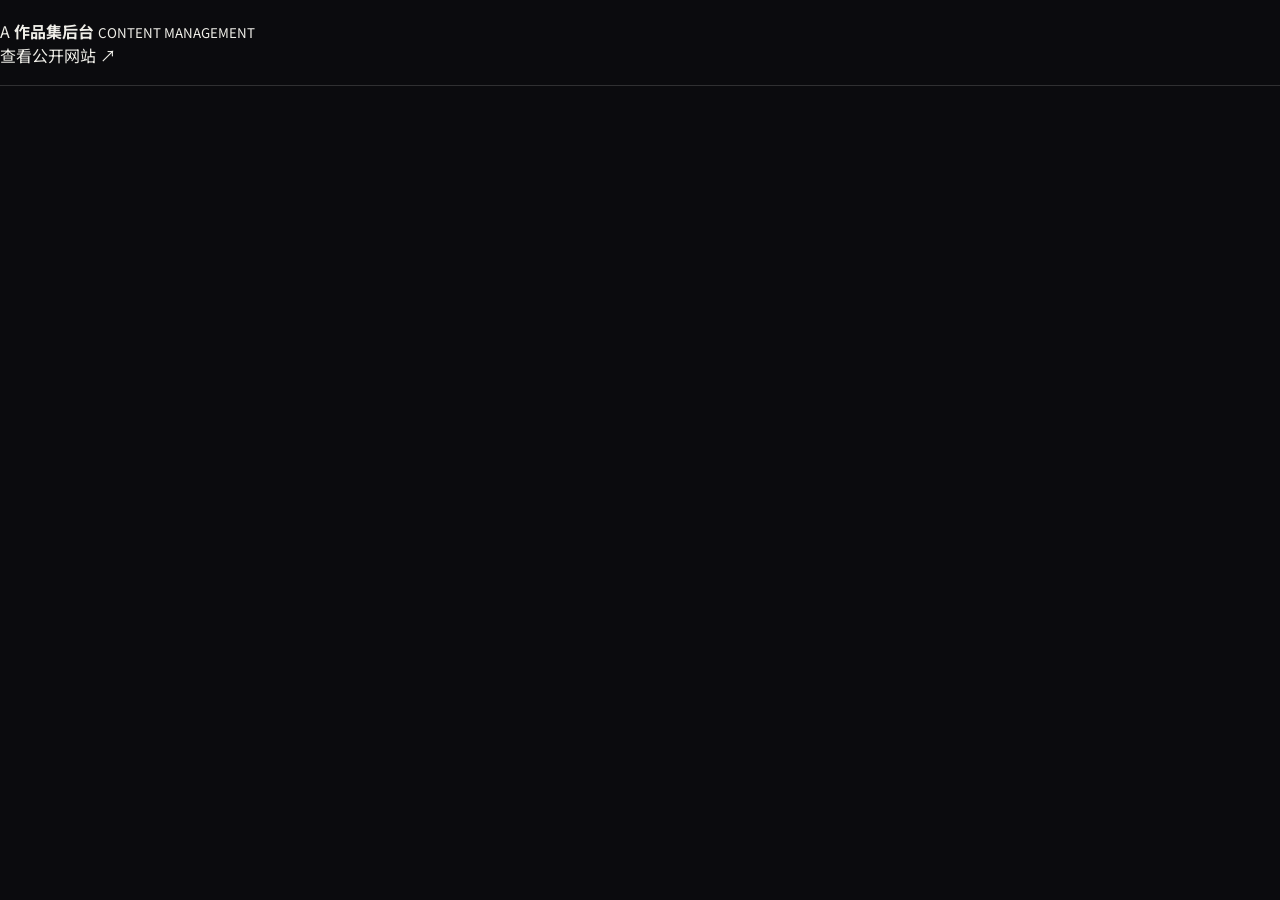
<file: admin.html>
<!doctype html>
<html lang="zh-CN">
<head>
  <meta charset="utf-8">
  <meta name="viewport" content="width=device-width, initial-scale=1">
  <meta name="robots" content="noindex,nofollow">
  <title>作品集管理后台</title>
  <link rel="preconnect" href="https://fonts.googleapis.com">
  <link rel="preconnect" href="https://fonts.gstatic.com" crossorigin>
  <link href="https://fonts.googleapis.com/css2?family=DM+Mono:wght@400;500&family=Manrope:wght@400;500;600;700;800&family=Noto+Sans+SC:wght@400;500;600;700;800;900&display=swap" rel="stylesheet">
  <link rel="stylesheet" href="assets/style.css">
</head>
<body class="admin-page">
  <header class="admin-header">
    <div class="site-shell admin-header-inner">
      <a class="site-brand brand-on-dark" href="index.html">
        <span class="brand-symbol">A</span>
        <span class="brand-copy">
          <b>作品集后台</b>
          <small>CONTENT MANAGEMENT</small>
        </span>
      </a>
      <div class="admin-top-actions">
        <a href="index.html" target="_blank" rel="noopener">查看公开网站 ↗</a>
        <button id="sign-out-button" type="button" hidden>退出登录</button>
      </div>
    </div>
  </header>

  <main class="site-shell admin-main">
    <section id="setup-notice" class="notice-panel" hidden>
      <p>CONFIGURATION REQUIRED</p>
      <h1>请先连接 Supabase。</h1>
      <span>确认 GitHub 仓库里的 <code>assets/config.js</code> 仍保存着你的 Supabase URL 和 Publishable Key。</span>
    </section>

    <section id="login-panel" class="login-layout" hidden>
      <div class="login-copy">
        <p>PRIVATE ADMIN</p>
        <h1>管理你的<br><em>个人作品集。</em></h1>
        <span>上传、分类、编辑和删除内容。保存完成后，公开网站刷新即可展示最新数据。</span>
      </div>
      <form id="login-form" class="login-form">
        <label>邮箱<input id="login-email" type="email" autocomplete="email" placeholder="you@example.com" required></label>
        <label>密码<input id="login-password" type="password" autocomplete="current-password" placeholder="输入密码" required></label>
        <button type="submit" class="admin-primary">登录后台 <span>→</span></button>
      </form>
    </section>

    <section id="access-denied" class="notice-panel" hidden>
      <p>ACCESS DENIED</p>
      <h1>该账号没有管理员权限。</h1>
      <span>请确认 Supabase 数据库中该用户的 <code>profiles.is_admin</code> 已设置为 <code>true</code>。</span>
      <button id="denied-sign-out" type="button" class="admin-secondary">退出账号</button>
    </section>

    <section id="dashboard" class="dashboard" hidden>
      <div class="dashboard-heading">
        <div>
          <p>CONTENT STUDIO</p>
          <h1>你好，<span id="admin-email"></span></h1>
        </div>
        <span>每次提交“新增作品”或“新增荣誉”都会增加一条内容，不会覆盖之前上传的资料。</span>
      </div>

      <nav class="dashboard-nav">
        <a href="#profile-settings">个人信息</a>
        <a href="#works-manager">作品 <b id="nav-work-count">0</b></a>
        <a href="#awards-manager">荣誉 <b id="nav-award-count">0</b></a>
      </nav>

      <section id="profile-settings" class="admin-card">
        <div class="card-header">
          <div><p>PROFILE SETTINGS</p><h2>个人信息与简历</h2></div>
          <span class="status-chip">LIVE SYNC</span>
        </div>
        <form id="settings-form" class="admin-form">
          <div class="form-grid">
            <label>姓名<input name="full_name" type="text" maxlength="80" required></label>
            <label>身份标签<input name="role" type="text" maxlength="100" placeholder="例如：品牌设计师 · 摄影师"></label>
            <label>公开邮箱<input name="email" type="email" maxlength="150"></label>
            <label>所在地<input name="location" type="text" maxlength="100" placeholder="例如：杭州，中国"></label>
          </div>
          <label>个人简介<textarea name="bio" rows="4" maxlength="700"></textarea></label>
          <div class="file-grid">
            <label class="file-field">
              个人头像 <small>JPG / PNG / WebP，最大 10 MB</small>
              <input name="avatar_file" type="file" accept="image/jpeg,image/png,image/webp">
              <b class="file-name">未选择新文件</b>
            </label>
            <label class="file-field">
              简历 PDF <small>最大 15 MB</small>
              <input name="resume_file" type="file" accept="application/pdf">
              <b class="file-name">未选择新文件</b>
            </label>
          </div>
          <div class="form-actions">
            <button type="submit" class="admin-primary">保存个人信息 <span>✓</span></button>
            <span id="settings-status" class="form-status"></span>
          </div>
        </form>
      </section>

      <section id="works-manager" class="admin-card">
        <div class="card-header">
          <div><p>WORK ARCHIVE</p><h2>作品管理</h2></div>
          <span id="admin-work-count" class="count-chip">0 个作品</span>
        </div>
        <p class="manager-hint">每次填写后点击“新增作品”都会添加一条。可以一直连续添加，不会覆盖原来的作品。</p>
        <form id="work-form" class="admin-form manager-form">
          <input name="id" type="hidden">
          <input name="stored_path" type="hidden">
          <div class="form-grid">
            <label>作品名称<input name="title" type="text" maxlength="150" required placeholder="例如：城市文化视觉系统"></label>
            <label>作品分类<input name="category" type="text" maxlength="80" placeholder="例如：品牌设计 / 摄影 / 项目实践"></label>
            <label class="form-span">项目链接（可选）<input name="project_url" type="url" maxlength="500" placeholder="https://..."></label>
          </div>
          <label>作品简介<textarea name="description" rows="3" maxlength="1000" placeholder="介绍项目背景、你的角色、方法与成果。"></textarea></label>
          <label class="file-field">
            作品封面图片 <small>JPG / PNG / WebP，最大 10 MB；新建作品时必填</small>
            <input name="image_file" type="file" accept="image/jpeg,image/png,image/webp">
            <b class="file-name">未选择文件</b>
          </label>
          <div class="form-actions">
            <button id="work-submit" type="submit" class="admin-primary">新增作品 <span>＋</span></button>
            <button id="work-cancel" type="button" class="admin-secondary" hidden>取消编辑</button>
            <span id="work-status" class="form-status"></span>
          </div>
        </form>
        <div id="admin-work-list" class="admin-records"></div>
      </section>

      <section id="awards-manager" class="admin-card">
        <div class="card-header">
          <div><p>RECOGNITION LOG</p><h2>荣誉与证书管理</h2></div>
          <span id="admin-award-count" class="count-chip">0 项荣誉</span>
        </div>
        <p class="manager-hint">可以按“竞赛奖项、学术荣誉、职业证书、校园荣誉”等分类持续新增。</p>
        <form id="award-form" class="admin-form manager-form">
          <input name="id" type="hidden">
          <input name="stored_path" type="hidden">
          <div class="form-grid">
            <label>奖项 / 证书名称<input name="title" type="text" maxlength="150" required placeholder="例如：全国大学生广告艺术大赛一等奖"></label>
            <label>荣誉分类<input name="category" type="text" maxlength="80" placeholder="例如：竞赛奖项"></label>
            <label class="form-span">颁发单位或年份<input name="issuer" type="text" maxlength="150" placeholder="例如：2026 · 中国广告协会"></label>
          </div>
          <label class="file-field">
            证书图片 <small>JPG / PNG / WebP，最大 10 MB；新建荣誉时必填</small>
            <input name="image_file" type="file" accept="image/jpeg,image/png,image/webp">
            <b class="file-name">未选择文件</b>
          </label>
          <div class="form-actions">
            <button id="award-submit" type="submit" class="admin-primary">新增荣誉 <span>＋</span></button>
            <button id="award-cancel" type="button" class="admin-secondary" hidden>取消编辑</button>
            <span id="award-status" class="form-status"></span>
          </div>
        </form>
        <div id="admin-award-list" class="admin-records"></div>
      </section>
    </section>
  </main>

  <div id="toast" class="toast" role="status" aria-live="polite"></div>
  <script src="assets/config.js"></script>
  <script type="module" src="assets/admin.js"></script>
</body>
</html>
</file>
<file: assets/style.css>
:root{
  --bg:#09090b;--panel:#101014;--panel2:#15151a;--text:#f1f0eb;--muted:#96969e;
  --dim:#292930;--line:rgba(241,240,235,.16);--lime:#d7ff45;--orange:#ff6443;--paper:#efeee8;
  --mono:"IBM Plex Mono",ui-monospace,monospace;--display:"Manrope","Noto Sans SC",sans-serif;--body:"Noto Sans SC","Manrope",sans-serif;
}
*{box-sizing:border-box}html{scroll-behavior:smooth}body{margin:0;min-width:320px;font-family:var(--body);background:var(--bg);color:var(--text)}
a{color:inherit;text-decoration:none}button,input,textarea{font:inherit}button{cursor:pointer}img{display:block;max-width:100%}[hidden]{display:none!important}
.shell{width:min(1190px,calc(100% - 48px));margin:0 auto}
.noise-overlay{pointer-events:none;position:fixed;z-index:30;inset:0;opacity:.055;background-image:url("data:image/svg+xml,%3Csvg viewBox='0 0 180 180' xmlns='http://www.w3.org/2000/svg'%3E%3Cfilter id='n'%3E%3CfeTurbulence type='fractalNoise' baseFrequency='.78' numOctaves='3' stitchTiles='stitch'/%3E%3C/filter%3E%3Crect width='100%25' height='100%25' filter='url(%23n)'/%3E%3C/svg%3E")}
.cursor-glow{pointer-events:none;position:fixed;z-index:-1;width:360px;height:360px;border-radius:50%;background:radial-gradient(circle,rgba(215,255,69,.08),transparent 68%);transition:transform .1s linear}
.boot-screen{position:fixed;z-index:100;inset:0;display:grid;place-items:center;align-content:center;gap:28px;background:#070709;transition:opacity .6s ease,visibility .6s ease}
.boot-screen.exit{opacity:0;visibility:hidden}.boot-noise{position:absolute;inset:0;opacity:.16;background:repeating-linear-gradient(0deg,transparent 0 2px,rgba(215,255,69,.05) 2px 3px)}
.press-start{position:relative;display:flex;align-items:center;gap:19px;min-width:min(440px,calc(100vw - 48px));padding:20px 22px;border:1px solid rgba(215,255,69,.65);background:transparent;color:var(--lime);text-align:left;transition:.2s}
.press-start:hover{background:var(--lime);color:var(--bg);transform:translate(-5px,-5px);box-shadow:8px 8px 0 var(--orange)}.press-icon{font-size:21px}.press-copy{display:grid;gap:5px;flex:1}.press-copy b{font:700 19px var(--mono);letter-spacing:.03em}.press-copy small,.press-code,.boot-note{font:10px var(--mono);letter-spacing:.14em}.boot-note{color:#77777e}
.site-header{min-height:92px;display:flex;align-items:center;justify-content:space-between;border-bottom:1px solid var(--line)}
.brand{display:flex;align-items:center;gap:12px}.brand-signal{display:flex;align-items:flex-end;gap:3px;width:18px;height:18px}.brand-signal i{display:block;width:4px;background:var(--lime)}.brand-signal i:nth-child(1){height:7px}.brand-signal i:nth-child(2){height:12px}.brand-signal i:nth-child(3){height:18px}.brand-text{display:grid;gap:3px}.brand-text b{font:700 14px var(--display);letter-spacing:-.04em}.brand-text small{font:9px var(--mono);color:var(--muted);letter-spacing:.15em}
.site-nav{display:flex;align-items:center;gap:25px;font:11px var(--mono);color:#d6d5dc}.site-nav a{transition:color .2s}.site-nav a:hover{color:var(--lime)}.admin-link{padding:8px 11px;border:1px solid rgba(241,240,235,.5);border-radius:2px}.admin-link:hover{background:var(--lime);color:var(--bg);border-color:var(--lime)}
.hero{min-height:690px;display:grid;grid-template-columns:1.12fr .88fr;grid-template-rows:1fr auto;column-gap:76px;padding:70px 0 28px}.hero-intro{align-self:center}.system-line,.command-line{margin:0;color:var(--lime);font:10px var(--mono);letter-spacing:.13em}.system-line{display:flex;align-items:center;gap:10px}.system-line span{display:inline-block;width:7px;height:7px;background:var(--orange);border-radius:50%;box-shadow:0 0 0 0 rgba(255,100,67,.6);animation:pulse 1.8s infinite}.command-line{margin-top:37px;color:#aaaab2}.command-line span{color:var(--orange)}
.hero-name{margin:17px 0 0;font:800 clamp(57px,7.7vw,104px)/.9 var(--display);letter-spacing:-.1em}.hero-role{margin:12px 0 0;color:var(--orange);font:500 clamp(28px,4vw,55px)/1 var(--display);letter-spacing:-.07em}.hero-role span:first-child{font:19px var(--mono);color:var(--lime);vertical-align:middle}.hero-role em{font-style:italic}.typing-cursor{display:inline-block;margin-left:7px;color:var(--lime);animation:blink 1s steps(2) infinite}.hero-description{max-width:540px;margin:30px 0;color:#b9b8c0;font-size:15px;line-height:1.95}.hero-actions{display:flex;flex-wrap:wrap;gap:11px}.terminal-button{min-width:151px;display:flex;align-items:center;justify-content:space-between;padding:13px 14px;border:1px solid rgba(241,240,235,.6);font-size:12px;font-weight:700;transition:.2s}.terminal-button:hover{transform:translate(-3px,-3px);box-shadow:5px 5px 0 var(--orange)}.terminal-button.primary{background:var(--lime);color:var(--bg);border-color:var(--lime)}
.hero-profile{position:relative;min-height:420px;align-self:center}.profile-grid{position:absolute;inset:5% 0 3% 10%;background-image:linear-gradient(rgba(215,255,69,.16) 1px,transparent 1px),linear-gradient(90deg,rgba(215,255,69,.16) 1px,transparent 1px);background-size:22px 22px;mask-image:linear-gradient(135deg,transparent 0%,black 40%)}.profile-card{position:absolute;z-index:1;right:7%;top:7%;width:min(334px,29vw);aspect-ratio:.82;overflow:hidden;border:1px solid rgba(241,240,235,.68);background:linear-gradient(145deg,#181822,#0f1015)}.profile-card img{width:100%;height:100%;object-fit:cover;filter:contrast(1.03) saturate(.88)}.avatar-placeholder{display:grid;place-items:center;height:100%;color:rgba(241,240,235,.7);font:700 38px/.86 var(--mono);letter-spacing:-.08em;text-align:center}.profile-ui{position:absolute;inset:auto 10px 10px;z-index:2;display:flex;justify-content:space-between;color:#fff;font:9px var(--mono);letter-spacing:.1em}.online{display:flex;gap:5px;align-items:center}.online i{width:6px;height:6px;background:var(--lime);border-radius:50%}.profile-tags{position:absolute;z-index:2;left:-2%;bottom:0;display:grid;gap:6px;color:#aaaab2;font:9px var(--mono);letter-spacing:.06em}.profile-tags b{color:var(--paper);font-weight:500}.hero-status{grid-column:1/-1;display:grid;grid-template-columns:1fr 1fr 1fr;gap:22px;padding-top:20px;border-top:1px solid var(--line)}.hero-status div{display:grid;gap:7px}.hero-status small{font:9px var(--mono);color:var(--muted);letter-spacing:.12em}.hero-status strong{font-size:12px}
.micro-marquee{overflow:hidden;border-top:1px solid var(--line);border-bottom:1px solid var(--line);background:#0d0d11}.marquee-track{display:flex;gap:23px;width:max-content;padding:14px 0;color:var(--lime);font:600 12px var(--mono);letter-spacing:.16em;animation:marquee 24s linear infinite}.marquee-track i{color:var(--orange);font-style:normal}
.works-section{padding:128px 0}.section-head{display:flex;align-items:end;justify-content:space-between;gap:35px;margin-bottom:35px}.section-index{margin:0 0 12px;color:var(--lime);font:10px var(--mono);letter-spacing:.15em}.section-head h2{margin:0;font:800 clamp(38px,5vw,65px)/.95 var(--display);letter-spacing:-.085em}.section-head>p{max-width:270px;margin:0;color:var(--muted);font-size:13px;line-height:1.8}.work-toolbar{display:flex;align-items:center;justify-content:space-between;gap:20px;padding-bottom:18px;border-bottom:1px solid var(--line)}.filters{display:flex;flex-wrap:wrap;gap:7px}.filter-button{display:flex;gap:11px;align-items:center;padding:7px 9px 7px 12px;border:1px solid rgba(241,240,235,.25);background:transparent;color:var(--text);font-size:11px;transition:.2s}.filter-button b{display:grid;place-items:center;min-width:18px;height:18px;background:#38383e;color:var(--paper);font:9px var(--mono)}.filter-button:hover,.filter-button.active{border-color:var(--lime);background:var(--lime);color:var(--bg)}.filter-button.active b{background:var(--bg);color:var(--lime)}.result-count{color:var(--muted);font:10px var(--mono);white-space:nowrap}
.works-layout{display:grid;grid-template-columns:1fr .78fr;gap:46px;padding-top:15px}.works-list{border-top:1px solid var(--line)}.work-row{width:100%;display:grid;grid-template-columns:48px 1fr 28px;gap:14px;align-items:center;min-height:92px;padding:14px 8px;border:0;border-bottom:1px solid var(--line);background:transparent;color:var(--text);text-align:left;transition:.2s}.work-row:hover,.work-row.selected{padding-left:16px;background:#17171c}.work-row.selected{box-shadow:inset 3px 0 0 var(--lime)}.row-number{color:var(--orange);font:10px var(--mono)}.row-copy{display:grid;gap:7px}.row-copy small{color:var(--lime);font:9px var(--mono);letter-spacing:.12em}.row-copy strong{font:700 19px var(--display);letter-spacing:-.05em}.row-arrow{font:20px var(--mono);color:var(--muted)}.work-preview{align-self:start;position:sticky;top:21px;border:1px solid var(--line);background:#111115}.preview-top{display:flex;justify-content:space-between;padding:10px 12px;border-bottom:1px solid var(--line);color:#a4a3aa;font:9px var(--mono);letter-spacing:.1em}.preview-image-wrap{height:353px;background:#18181d}.preview-image-wrap img{width:100%;height:100%;object-fit:cover;animation:previewIn .35s ease}.preview-placeholder{display:grid;place-items:center;height:100%;color:#595960;font:600 22px/.92 var(--mono);text-align:center;letter-spacing:-.08em}.preview-bottom{padding:16px}.preview-bottom p{margin:0 0 8px;color:var(--lime);font:9px var(--mono);letter-spacing:.1em}.preview-bottom h3{margin:0;font:700 23px/1.1 var(--display);letter-spacing:-.06em}.loading-block,.empty-row{display:flex;align-items:center;gap:11px;min-height:140px;color:var(--muted);font:11px var(--mono)}.scan-line{width:23px;height:23px;border:1px solid #55555d;border-top-color:var(--lime);border-radius:50%;animation:rotate .75s linear infinite}
.awards-section{padding:120px 0;background:var(--paper);color:#0d0d10}.awards-head .section-index{color:#5d38ff}.awards-head h2{color:#0d0d10}.awards-number{display:grid;gap:4px;min-width:133px;padding-top:10px;border-top:2px solid #0d0d10}.awards-number span{font:800 63px/.75 var(--display);letter-spacing:-.1em}.awards-number small{font:10px var(--mono);letter-spacing:.1em}.awards-filters{margin-bottom:28px}.awards-filters .filter-button{border-color:rgba(13,13,16,.25);color:#0d0d10}.awards-filters .filter-button b{background:#0d0d10;color:var(--paper)}.awards-filters .filter-button:hover,.awards-filters .filter-button.active{background:#0d0d10;color:var(--lime);border-color:#0d0d10}.awards-filters .filter-button.active b{background:var(--lime);color:#0d0d10}.awards-grid{display:grid;grid-template-columns:repeat(2,minmax(0,1fr));border-top:1px solid rgba(13,13,16,.2)}.award-card{display:grid;grid-template-columns:30px 92px 1fr auto;gap:14px;align-items:center;min-height:132px;padding:13px 9px;border:0;border-bottom:1px solid rgba(13,13,16,.2);background:transparent;color:#0d0d10;text-align:left;transition:.2s}.award-card:nth-child(odd){border-right:1px solid rgba(13,13,16,.2)}.award-card:hover{padding-left:17px;background:var(--lime)}.award-index{align-self:start;padding-top:5px;color:#5d38ff;font:9px var(--mono)}.award-thumb{height:77px;overflow:hidden;border:1px solid rgba(13,13,16,.25);background:#d5d3cc}.award-thumb img{width:100%;height:100%;object-fit:cover;transition:transform .4s}.award-card:hover .award-thumb img{transform:scale(1.07)}.award-thumb>span{display:grid;place-items:center;height:100%;font:8px/1.35 var(--mono);text-align:center;letter-spacing:.1em}.award-copy{display:grid;gap:5px}.award-copy small{color:#5d38ff;font:9px var(--mono);letter-spacing:.1em}.award-copy strong{font:700 15px/1.2 var(--display);letter-spacing:-.04em}.award-copy em{color:#686761;font-size:11px;font-style:normal}.award-open{font:9px var(--mono);white-space:nowrap}.empty-award{grid-column:1/-1;display:grid;place-items:center;min-height:150px;color:#56555a;font:11px var(--mono)}
.about-section{display:grid;grid-template-columns:1fr .28fr;gap:30px;padding:120px 0}.about-terminal{border:1px solid var(--line);background:#111115}.terminal-titlebar{display:flex;align-items:center;gap:6px;padding:11px;border-bottom:1px solid var(--line)}.terminal-titlebar span{width:7px;height:7px;border-radius:50%;background:#5a5960}.terminal-titlebar span:first-child{background:var(--orange)}.terminal-titlebar span:nth-child(2){background:var(--lime)}.terminal-titlebar b{margin-left:7px;color:var(--muted);font:9px var(--mono);font-weight:400}.terminal-content{padding:48px 50px}.terminal-content>p:first-child{margin:0;color:var(--lime);font:11px var(--mono)}.terminal-content>p:first-child span{color:var(--orange)}.terminal-content h2{margin:24px 0 0;font:800 clamp(36px,4.5vw,62px)/.96 var(--display);letter-spacing:-.085em}.about-body{max-width:590px;margin:29px 0;color:#b9b8c0;font-size:14px;line-height:1.95}.terminal-content a{display:inline-flex;padding-bottom:5px;border-bottom:1px solid var(--lime);color:var(--lime);font:10px var(--mono);letter-spacing:.08em}.about-side{padding-top:18px;color:var(--muted);font:10px/1.8 var(--mono);letter-spacing:.09em}.about-side span{display:block;margin-top:17px;color:#dad9df;font:500 17px/1.55 var(--display);letter-spacing:-.04em}.site-footer{min-height:86px;display:flex;align-items:center;justify-content:space-between;border-top:1px solid var(--line);color:var(--muted);font:10px var(--mono)}.site-footer i{display:inline-block;width:7px;height:7px;background:var(--lime);margin-right:6px}.site-footer b{color:var(--paper)}
.project-modal{width:min(1080px,calc(100vw - 46px));padding:0;border:1px solid rgba(241,240,235,.6);background:#111115;color:var(--paper);box-shadow:12px 12px 0 var(--lime)}.project-modal::backdrop{background:rgba(0,0,0,.83);backdrop-filter:blur(7px)}.modal-grid{display:grid;grid-template-columns:1.08fr .92fr;min-height:min(650px,80vh)}.modal-visual{min-height:100%;background:#1a1a1e}.modal-visual img{width:100%;height:100%;object-fit:cover;animation:modalIn .4s ease}.modal-placeholder{display:grid;place-items:center;height:100%;color:var(--lime);font:700 42px/.86 var(--mono);letter-spacing:-.08em;text-align:center}.modal-content{display:flex;flex-direction:column;align-items:flex-start;padding:clamp(32px,5vw,61px)}.modal-content>p:first-child{margin:0;color:var(--lime);font:10px var(--mono);letter-spacing:.1em}.modal-content h3{margin:22px 0 0;font:800 clamp(33px,4vw,52px)/.94 var(--display);letter-spacing:-.08em}.modal-content>p:nth-of-type(2){margin:22px 0 0;color:var(--orange);font:10px var(--mono);letter-spacing:.09em}.modal-content>p:nth-of-type(3){margin:25px 0;color:#bebdc5;font-size:14px;line-height:1.9}.modal-content a{color:var(--lime);border-bottom:1px solid var(--lime);padding-bottom:5px;font:10px var(--mono)}.modal-content small{margin-top:auto;padding-top:25px;color:#77777f;font:8px var(--mono);letter-spacing:.1em}.modal-close{position:absolute;z-index:3;right:-16px;top:-16px;width:36px;height:36px;border:1px solid var(--bg);border-radius:50%;background:var(--lime);color:var(--bg);font:24px/1 var(--mono)}
.reveal{opacity:0;transform:translateY(19px);transition:opacity .6s ease,transform .6s ease}body.initialized .reveal{opacity:1;transform:none}body.initialized .reveal:nth-child(2){transition-delay:.09s}body.initialized .reveal:nth-child(3){transition-delay:.16s}body.initialized .reveal:nth-child(4){transition-delay:.24s}
.admin-page{background:#0b0b0e;color:var(--paper);min-height:100vh}.admin-header{min-height:86px;display:flex;align-items:center;justify-content:space-between;border-bottom:1px solid var(--line)}.admin-actions{display:flex;align-items:center;gap:17px;font:10px var(--mono)}.admin-actions a{color:var(--lime)}.admin-actions button,.muted-button{padding:7px 10px;border:1px solid var(--line);background:transparent;color:var(--paper);font:10px var(--mono)}.admin-main{padding:67px 0 105px}.login-view{min-height:calc(100vh - 190px);display:grid;grid-template-columns:1.1fr .9fr;align-items:center;gap:100px}.login-copy p,.dashboard-heading p,.admin-notice>p{margin:0 0 18px;color:var(--lime);font:10px var(--mono);letter-spacing:.13em}.login-copy h1,.dashboard-heading h1,.admin-notice h1{margin:0;font:800 clamp(47px,6vw,79px)/.92 var(--display);letter-spacing:-.09em}.login-copy>span{display:block;max-width:500px;margin-top:28px;color:#aaa9b0;line-height:1.9}.login-box{display:grid;gap:18px;padding:32px;border:1px solid rgba(241,240,235,.6);background:#121216;box-shadow:9px 9px 0 var(--orange)}.login-box label,.console-form label{display:grid;gap:8px;color:#d6d5da;font:10px var(--mono);letter-spacing:.07em}.login-box input,.console-form input:not([type=file]),.console-form textarea{width:100%;border:1px solid #5c5b63;background:#09090b;color:var(--paper);padding:12px;outline:0}.login-box input:focus,.console-form input:focus,.console-form textarea:focus{box-shadow:3px 3px 0 var(--lime)}.login-box button,.form-actions>button{display:flex;justify-content:space-between;align-items:center;gap:16px;padding:13px 14px;border:1px solid var(--lime);background:var(--lime);color:var(--bg);font:700 11px var(--mono);letter-spacing:.04em}.admin-notice{max-width:690px;margin:100px auto;padding:39px;border:1px solid rgba(241,240,235,.6);background:#121216}.admin-notice>span{display:block;margin-top:23px;color:#aaa9b0;line-height:1.8}.admin-notice.warning{border-color:var(--orange)}.admin-notice button{margin-top:25px;padding:11px;border:1px solid var(--lime);background:transparent;color:var(--lime);font:10px var(--mono)}.dashboard{display:grid;gap:31px}.dashboard-heading{display:flex;align-items:end;justify-content:space-between;gap:30px}.dashboard-heading h1{font-size:clamp(34px,4vw,55px)}.dashboard-heading h1 span{color:var(--orange)}.dashboard-heading>span{max-width:350px;color:#aaa9b0;font-size:13px;line-height:1.8}.admin-nav{display:flex;gap:8px;flex-wrap:wrap;padding-bottom:19px;border-bottom:1px solid var(--line)}.admin-nav a{padding:9px 11px;border:1px solid var(--line);font:10px var(--mono);transition:.2s}.admin-nav a:hover{background:var(--lime);color:var(--bg);border-color:var(--lime)}.admin-nav b{display:inline-grid;place-items:center;min-width:17px;height:17px;margin-left:4px;background:var(--orange);color:var(--bg);font:8px var(--mono)}.console-card{scroll-margin-top:22px;border:1px solid var(--line);background:#101014}.console-title{display:flex;justify-content:space-between;padding:13px;border-bottom:1px solid var(--line);color:var(--lime);font:10px var(--mono);letter-spacing:.09em}.console-title b{color:#a9a8af;font-weight:400}.console-hint{margin:20px 22px 0;padding:10px 12px;border-left:2px solid var(--orange);background:#1b1716;color:#c0b8b6;font-size:12px;line-height:1.7}.console-form{display:grid;gap:18px;padding:23px}.form-grid,.file-grid{display:grid;grid-template-columns:repeat(2,minmax(0,1fr));gap:17px}.span-full{grid-column:1/-1}.console-form textarea{min-height:93px;resize:vertical;line-height:1.7}.file-field{padding:14px;border:1px dashed #55545b;background:#0d0d10}.file-field small{color:#77767e;font:9px var(--body);letter-spacing:0}.file-field input{max-width:100%;color:#c7c6cc;font-size:12px}.file-name{color:var(--orange);font:9px var(--mono);letter-spacing:0}.form-actions{display:flex;flex-wrap:wrap;align-items:center;gap:12px}.form-actions>span{color:#99989f;font:10px var(--mono)}.form-actions>span.error{color:var(--orange)}.record-list{display:grid;gap:9px;padding:0 23px 23px}.record-item{display:grid;grid-template-columns:62px 1fr auto;gap:12px;align-items:center;padding:8px;border:1px solid #333239;background:#0c0c0f}.record-item img{width:62px;height:50px;object-fit:cover;background:#1e1e23}.record-item strong{display:block;font-size:13px}.record-item small{display:block;margin-top:5px;color:#929199;font:9px var(--mono)}.record-actions{display:flex;gap:6px}.record-actions button{padding:6px 7px;border:1px solid #55545b;background:transparent;color:#d5d4d9;font:9px var(--mono)}.record-actions button:hover{background:var(--lime);color:var(--bg);border-color:var(--lime)}.record-actions .delete:hover{background:var(--orange);border-color:var(--orange)}.empty-record{margin:0;padding:24px;color:#77767e;font:10px var(--mono)}.toast{position:fixed;z-index:50;right:22px;bottom:22px;max-width:min(420px,calc(100vw - 44px));padding:13px 15px;background:var(--lime);color:var(--bg);box-shadow:5px 5px 0 var(--orange);font:11px var(--mono);transform:translateY(130px);opacity:0;transition:.25s}.toast.show{transform:none;opacity:1}.toast.error{background:var(--orange)}
@keyframes blink{50%{opacity:0}}@keyframes pulse{70%{box-shadow:0 0 0 8px rgba(255,100,67,0)}100%{box-shadow:0 0 0 0 rgba(255,100,67,0)}}@keyframes marquee{to{transform:translateX(-50%)}}@keyframes rotate{to{transform:rotate(360deg)}}@keyframes previewIn{from{opacity:0;transform:scale(1.04)}to{opacity:1;transform:none}}@keyframes modalIn{from{filter:blur(7px);transform:scale(1.04)}to{filter:none;transform:none}}
@media(max-width:820px){.shell{width:min(100% - 32px,1190px)}.site-header{min-height:72px}.site-nav{gap:13px;font-size:10px}.site-nav a:not(.admin-link){display:none}.hero{min-height:auto;grid-template-columns:1fr;grid-template-rows:auto;gap:34px;padding:60px 0 26px}.hero-profile{min-height:380px;width:min(100%,510px)}.profile-card{width:min(67vw,330px);right:6%}.hero-status{grid-column:auto;grid-template-columns:1fr 1fr}.hero-status div:last-child{grid-column:1/-1}.section-head,.dashboard-heading{flex-direction:column;align-items:start;gap:20px}.works-section,.awards-section{padding:88px 0}.works-layout{grid-template-columns:1fr;gap:26px}.work-preview{position:relative;top:0;order:-1}.preview-image-wrap{height:280px}.awards-grid{grid-template-columns:1fr}.award-card:nth-child(odd){border-right:0}.about-section{grid-template-columns:1fr;padding:85px 0}.about-side{padding-top:0}.terminal-content{padding:33px 27px}.modal-grid{grid-template-columns:1fr}.modal-visual{min-height:280px;max-height:45vh}.modal-content{min-height:355px}.login-view{min-height:auto;grid-template-columns:1fr;gap:47px}.admin-main{padding:45px 0 80px}.form-grid,.file-grid{grid-template-columns:1fr}.span-full{grid-column:auto}.record-item{grid-template-columns:55px 1fr}.record-item img{width:55px;height:46px}.record-actions{grid-column:1/-1}.dashboard-heading>span{max-width:100%}}
@media(max-width:450px){.brand-text small{display:none}.hero-name{font-size:52px}.hero-role{font-size:29px}.work-toolbar{align-items:start;flex-direction:column}.award-card{grid-template-columns:24px 68px 1fr;gap:10px}.award-thumb{height:63px}.award-open{display:none}.award-copy strong{font-size:13px}.hero-status{grid-template-columns:1fr}.hero-status div:last-child{grid-column:auto}.press-start{min-width:0}.press-copy b{font-size:16px}.admin-actions a{display:none}}
@media(prefers-reduced-motion:reduce){*,*:before,*:after{animation-duration:.01ms!important;animation-iteration-count:1!important;transition-duration:.01ms!important;scroll-behavior:auto!important}}
</file>
